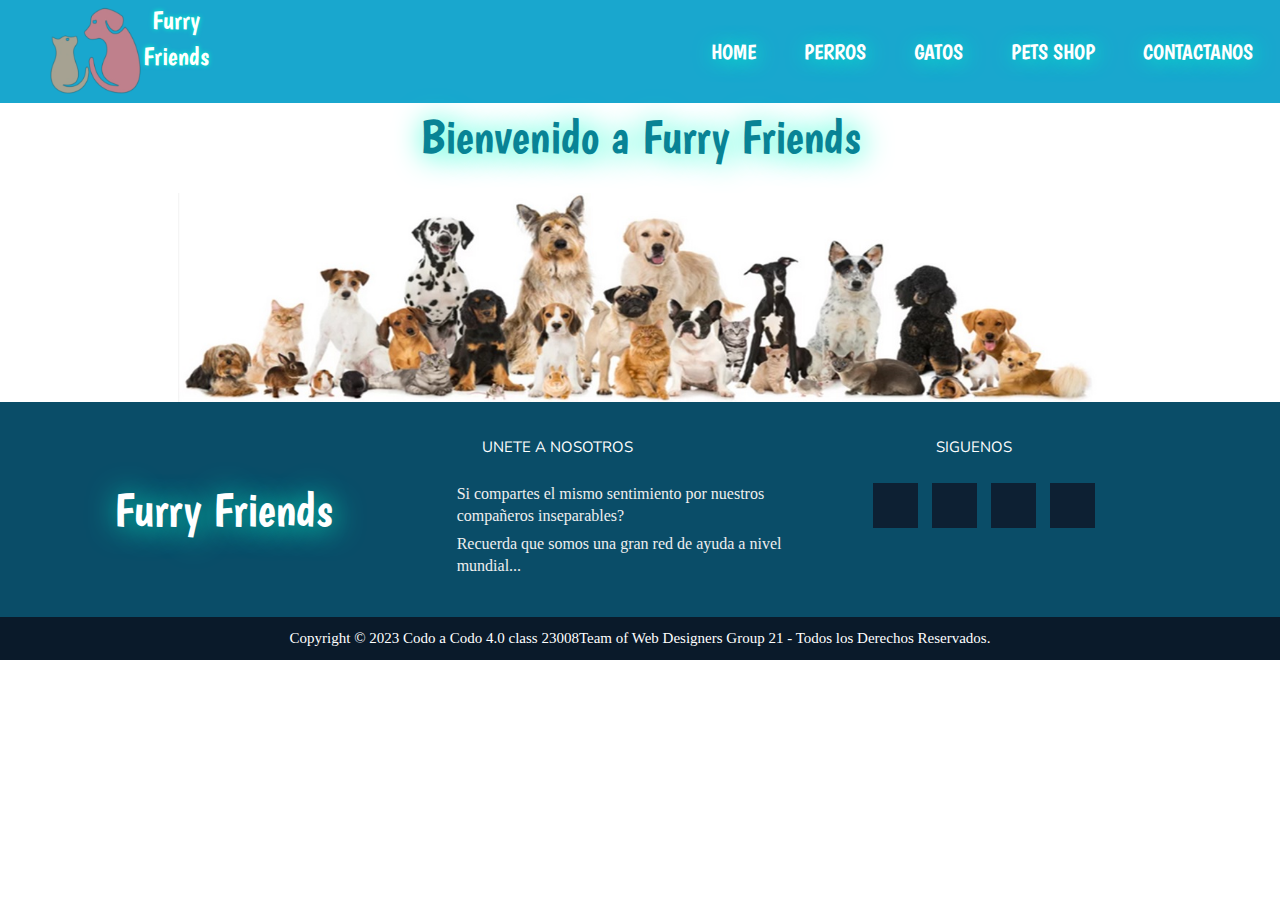
<file: contactos.html>
<!DOCTYPE html>
<html lang="en">

<head>
    <meta charset="UTF-8">
    <meta http-equiv="X-UA-Compatible" content="IE=edge">
    <meta name="viewport" content="width=device-width, initial-scale=1.0">
    <link rel="stylesheet" href="style.css">
    <link rel="stylesheet" href="https://cdnjs.cloudflare.com/ajax/libs/font-awesome/6.4.0/css/all.min.css"
    integrity="sha512-iecdLmaskl7CVkqkXNQ/ZH/XLlvWZOJyj7Yy7tcenmpD1ypASozpmT/E0iPtmFIB46ZmdtAc9eNBvH0H/ZpiBw=="
    crossorigin="anonymous" referrerpolicy="no-referrer" />
    <link rel="icon" href="img/flaicon.ico">
    <title>Contactanos</title>

</head>

<body>

    <header class="header">

        <a href="index.html" class="nav-logo-main">
            <img src="img/logo.png" alt="Mascotas" class="nav-logo-main">
            <h2 class="nombre-empresa">Furry Friends</h2>
        </a>

        <button class="button">
            <svg class="svg" xmlns="http://www.w3.org/2000/svg" x="0px" y="0px" width="30" height="30"
                viewBox="0 0 30 30">
                <path
                    d="M 3 7 A 1.0001 1.0001 0 1 0 3 9 L 27 9 A 1.0001 1.0001 0 1 0 27 7 L 3 7 z M 3 14 A 1.0001 1.0001 0 1 0 3 16 L 27 16 A 1.0001 1.0001 0 1 0 27 14 L 3 14 z M 3 21 A 1.0001 1.0001 0 1 0 3 23 L 27 23 A 1.0001 1.0001 0 1 0 27 21 L 3 21 z">
                </path>
            </svg>
        </button>

        <nav class="nav">
            <ul class="ul">
                <li class="li"><a href="index.html" class="a">Home</a></li>
                <li class="li"><a href="perros.html" class="a">Perros</a></li>
                <li class="li"><a href="gatos.html" class="a">Gatos</a></li>
                <li class="li"><a href="shop.html" class="a">Pets Shop</a></li>
                <li class="li"><a href="contactos.html" class="a">Contactanos</a></li>
            </ul>
        </nav>
    </header>
    <main>
        <h1>Bienvenido a Furry Friends</h1>
        <br>
        <div class="mascotas-2">
            <img src="img/Mascotas2.jpg" class="mascotas-2" alt="tipos de mascotas">
        </div>
    </main>

    <footer class="pie-pagina">
        <div class="grupo-1">
            <div class="box">
                <h1 class="h1">Furry Friends</h1>
            </div>
            <div class="box">
                <h2>UNETE A NOSOTROS</h2>
                <p>Si compartes el mismo sentimiento por nuestros compañeros inseparables?</p>
                <p>Recuerda que somos una gran red de ayuda a nivel mundial...</p>
            </div>
            <div class="box">
                <h2>SIGUENOS</h2>
                <div class="red-social">
                    <a href="#" class="fa-brands fa-facebook"></a>
                    <a href="#" class="fa-brands fa-instagram"></a>
                    <a href="#" class="fa-brands fa-twitter"></a>
                    <a href="#" class="fa-brands fa-youtube"></a>
                </div>
            </div>
        </div>
        <div class="grupo-2">
            <small>Copyright &copy; 2023 <b>Codo a Codo 4.0 class 23008</b>Team of Web Designers Group 21 - Todos los
                Derechos Reservados.</small>
        </div>
    </footer>

    <script src="app.js"></script>
</body>

</html>
</file>
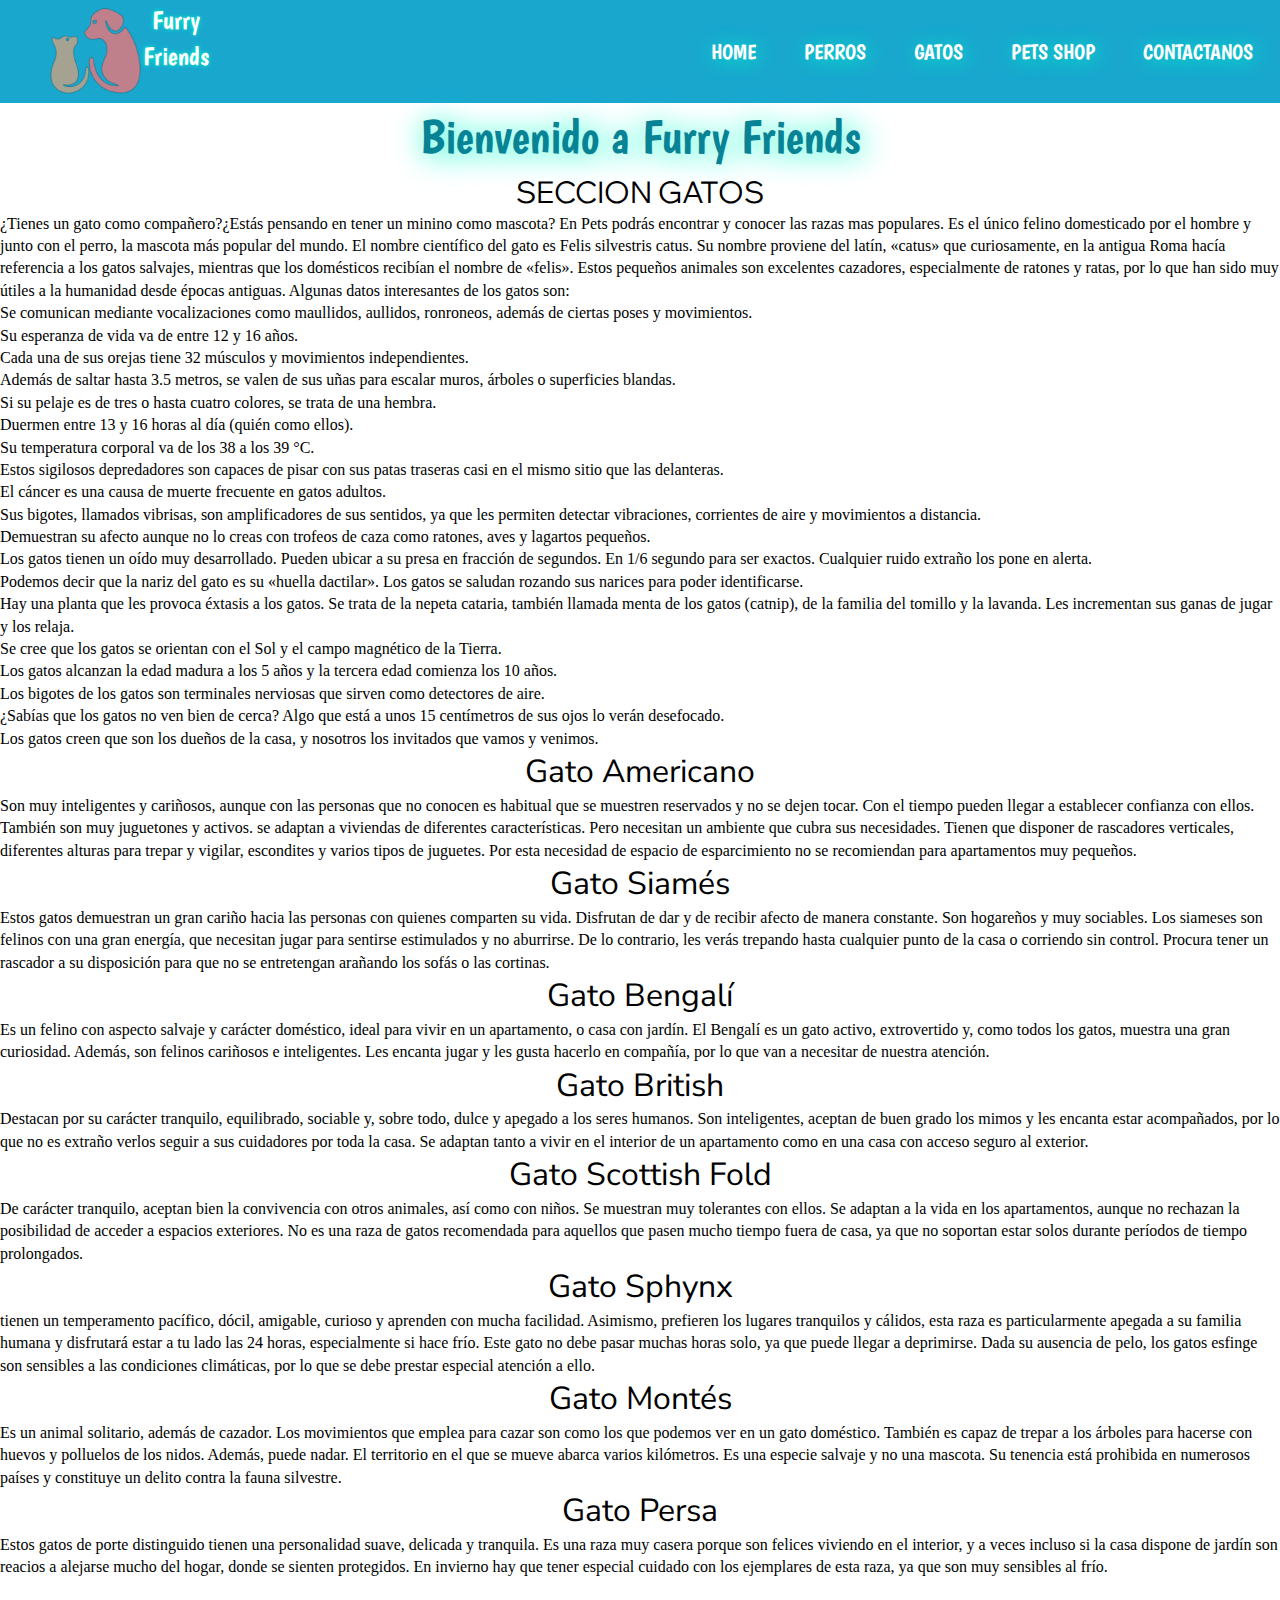
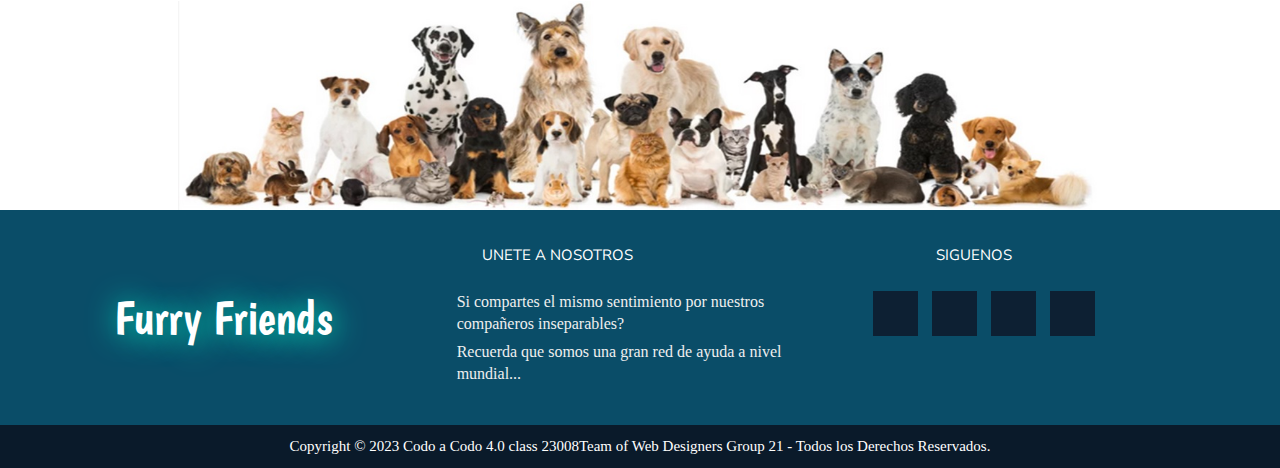
<file: gatos.html>
<!DOCTYPE html>
<html lang="en">

<head>
    <meta charset="UTF-8">
    <meta http-equiv="X-UA-Compatible" content="IE=edge">
    <meta name="viewport" content="width=device-width, initial-scale=1.0">
    <link rel="stylesheet" href="style.css">
    <link rel="stylesheet" href="https://cdnjs.cloudflare.com/ajax/libs/font-awesome/6.4.0/css/all.min.css"
        integrity="sha512-iecdLmaskl7CVkqkXNQ/ZH/XLlvWZOJyj7Yy7tcenmpD1ypASozpmT/E0iPtmFIB46ZmdtAc9eNBvH0H/ZpiBw=="
        crossorigin="anonymous" referrerpolicy="no-referrer" />
    <link rel="icon" href="img/flaicon.ico">
    <title>Razas de Gatos</title>

</head>

<body>

    <header class="header">

        <a href="index.html" class="nav-logo-main">
            <img src="img/logo.png" alt="Mascotas" class="nav-logo-main">
            <h2 class="nombre-empresa">Furry Friends</h2>
        </a>

        <button class="button">
            <svg class="svg" xmlns="http://www.w3.org/2000/svg" x="0px" y="0px" width="30" height="30"
                viewBox="0 0 30 30">
                <path
                    d="M 3 7 A 1.0001 1.0001 0 1 0 3 9 L 27 9 A 1.0001 1.0001 0 1 0 27 7 L 3 7 z M 3 14 A 1.0001 1.0001 0 1 0 3 16 L 27 16 A 1.0001 1.0001 0 1 0 27 14 L 3 14 z M 3 21 A 1.0001 1.0001 0 1 0 3 23 L 27 23 A 1.0001 1.0001 0 1 0 27 21 L 3 21 z">
                </path>
            </svg>
        </button>

        <nav class="nav">
            <ul class="ul">
                <li class="li"><a href="index.html" class="a">Home</a></li>
                <li class="li"><a href="perros.html" class="a">Perros</a></li>
                <li class="li"><a href="gatos.html" class="a">Gatos</a></li>
                <li class="li"><a href="shop.html" class="a">Pets Shop</a></li>
                <li class="li"><a href="contactos.html" class="a">Contactanos</a></li>
            </ul>
        </nav>
    </header>

    <main>
        <h1>Bienvenido a Furry Friends</h1>
        <section class="main">
            <h2 class="p2">SECCION GATOS</h2>

            <article class="pets">
                <P>¿Tienes un gato como compañero?¿Estás pensando en tener un minino como mascota? En Pets podrás
                    encontrar y conocer las razas mas populares. Es el único felino domesticado por el hombre y junto
                    con el perro, la mascota más popular del mundo. El nombre científico del gato es Felis silvestris
                    catus. Su nombre proviene del latín, «catus» que curiosamente, en la antigua Roma hacía referencia a
                    los gatos salvajes, mientras que los domésticos recibían el nombre de «felis». Estos pequeños
                    animales son excelentes cazadores, especialmente de ratones y ratas, por lo que han sido muy útiles
                    a la humanidad desde épocas antiguas. Algunas datos interesantes de los gatos son:</P>
                <ul class="lista-dato">
                    <li class="dato">Se comunican mediante vocalizaciones como maullidos, aullidos, ronroneos, además de
                        ciertas poses y movimientos.</li>
                    <li class="dato">Su esperanza de vida va de entre 12 y 16 años.</li>
                    <li class="dato">Cada una de sus orejas tiene 32 músculos y movimientos independientes.</li>
                    <li class="dato">Además de saltar hasta 3.5 metros, se valen de sus uñas para escalar muros, árboles
                        o superficies blandas.</li>
                    <li class="dato">Si su pelaje es de tres o hasta cuatro colores, se trata de una hembra.</li>
                    <li class="dato">Duermen entre 13 y 16 horas al día (quién como ellos).</li>
                    <li class="dato">Su temperatura corporal va de los 38 a los 39 °C.</li>
                    <li class="dato">Estos sigilosos depredadores son capaces de pisar con sus patas traseras casi en el
                        mismo sitio que las delanteras.</li>
                    <li class="dato">El cáncer es una causa de muerte frecuente en gatos adultos.</li>
                    <li class="dato">Sus bigotes, llamados vibrisas, son amplificadores de sus sentidos, ya que les
                        permiten detectar vibraciones, corrientes de aire y movimientos a distancia.</li>
                    <li class="dato">Demuestran su afecto aunque no lo creas con trofeos de caza como ratones, aves y
                        lagartos pequeños.</li>
                    <li class="dato">Los gatos tienen un oído muy desarrollado. Pueden ubicar a su presa en fracción de
                        segundos. En 1/6 segundo para ser exactos. Cualquier ruido extraño los pone en alerta.</li>
                    <li class="dato">Podemos decir que la nariz del gato es su «huella dactilar». Los gatos se saludan
                        rozando sus narices para poder identificarse.</li>
                    <li class="dato">Hay una planta que les provoca éxtasis a los gatos. Se trata de la nepeta cataria,
                        también llamada menta de los gatos (catnip), de la familia del tomillo y la lavanda. Les
                        incrementan sus ganas de jugar y los relaja.</li>
                    <li class="dato">Se cree que los gatos se orientan con el Sol y el campo magnético de la Tierra.
                    </li>
                    <li class="dato">Los gatos alcanzan la edad madura a los 5 años y la tercera edad comienza los 10
                        años.</li>
                    <li class="dato">Los bigotes de los gatos son terminales nerviosas que sirven como detectores de
                        aire.</li>
                    <li class="dato">¿Sabías que los gatos no ven bien de cerca? Algo que está a unos 15 centímetros de
                        sus ojos lo verán desefocado.</li>
                    <li class="dato">Los gatos creen que son los dueños de la casa, y nosotros los invitados que vamos y
                        venimos.</li>
                </ul>

            </article>

            <div class="mascotas">
                <div class="card" style="--i:url(gatos/americano.jfif)">

                    <div class="contenido">

                        <h2>Gato Americano</h2>
                        <p>Son muy inteligentes y cariñosos, aunque con las personas que no
                            conocen es habitual que se muestren reservados y no se dejen tocar. Con el tiempo pueden
                            llegar a establecer confianza con ellos. También son muy juguetones y activos. se adaptan a
                            viviendas de diferentes características. Pero necesitan un ambiente que cubra sus
                            necesidades. Tienen que disponer de rascadores verticales, diferentes alturas para trepar y
                            vigilar, escondites y varios tipos de juguetes. Por esta necesidad de espacio de
                            esparcimiento no se recomiendan para apartamentos muy pequeños.</p>
                    </div>
                </div>
                <div class="card" style="--i:url(gatos/siames.jpg)">

                    <div class="contenido">

                        <h2>Gato Siamés</h2>
                        <p>Estos gatos demuestran un gran cariño hacia las personas con quienes comparten su vida.
                            Disfrutan de dar y de recibir afecto de manera constante. Son hogareños y muy sociables. Los
                            siameses son felinos con una gran energía, que necesitan jugar para sentirse estimulados y
                            no aburrirse. De lo contrario, les verás trepando hasta cualquier punto de la casa o
                            corriendo sin control. Procura tener un rascador a su disposición para que no se entretengan
                            arañando los sofás o las cortinas.</p>
                    </div>
                </div>
                <div class="card" style="--i:url(gatos/bengala.jfif)">
                    <div class="contenido">

                        <h2>Gato Bengalí</h2>
                        <p>Es un felino con aspecto salvaje y carácter doméstico, ideal para vivir en un
                            apartamento, o casa con jardín. El Bengalí es un gato activo, extrovertido y, como todos los
                            gatos, muestra una gran
                            curiosidad. Además, son felinos cariñosos e inteligentes. Les encanta jugar y les gusta
                            hacerlo en compañía, por lo que van a necesitar de nuestra atención.</p>
                    </div>
                </div>
                <div class="card" style="--i:url(gatos/britanico.jpg)">
                    <div class="contenido">

                        <h2>Gato British</h2>
                        <p>Destacan por su carácter tranquilo, equilibrado, sociable y, sobre todo, dulce y apegado a
                            los seres humanos. Son inteligentes, aceptan de buen grado los mimos y les encanta estar
                            acompañados, por lo que no es extraño verlos seguir a sus cuidadores por toda la casa. Se
                            adaptan tanto a vivir en el interior de un apartamento como en una casa con acceso seguro al
                            exterior.</p>
                    </div>
                </div>
                <div class="card" style="--i:url(gatos/escoces.jpg)">
                    <div class="contenido">

                        <h2>Gato Scottish Fold</h2>
                        <p>De carácter tranquilo, aceptan bien la convivencia con otros animales, así como con niños. Se
                            muestran muy tolerantes con ellos. Se adaptan a la vida en los apartamentos, aunque no
                            rechazan la posibilidad de acceder a espacios exteriores. No es una raza de gatos
                            recomendada para aquellos que pasen mucho tiempo fuera de casa, ya que no soportan estar
                            solos durante períodos de tiempo prolongados.</p>
                    </div>
                </div>
                <div class="card" style="--i:url(gatos/esfinge.jfif)">
                    <div class="contenido">

                        <h2>Gato Sphynx</h2>
                        <p>tienen un temperamento pacífico, dócil, amigable, curioso y aprenden con mucha facilidad.
                            Asimismo, prefieren los lugares tranquilos y cálidos, esta raza es particularmente apegada a
                            su familia humana y disfrutará estar a tu lado las 24
                            horas, especialmente si hace frío.
                            Este gato no debe pasar muchas horas solo, ya que puede llegar a deprimirse. Dada su
                            ausencia de pelo, los gatos esfinge son sensibles a las condiciones climáticas, por lo que
                            se debe prestar especial atención a ello.</p>
                    </div>
                </div>
                <div class="card" style="--i:url(gatos/gato-montés.jfif)">
                    <div class="contenido">

                        <h2>Gato Montés</h2>
                        <p>Es un animal solitario, además de cazador. Los movimientos que emplea para
                            cazar son como los que podemos ver en un gato doméstico. También es capaz de trepar a los
                            árboles para hacerse con huevos y polluelos de los nidos. Además, puede nadar. El territorio
                            en el que se mueve abarca varios kilómetros. Es una especie salvaje y no una mascota. Su
                            tenencia está prohibida en numerosos países y constituye un delito contra la fauna
                            silvestre.</p>
                    </div>
                </div>
                <div class="card" style="--i:url(gatos/persa.jpg)">
                    <div class="contenido">

                        <h2>Gato Persa</h2>
                        <p>Estos gatos de porte distinguido tienen una personalidad suave, delicada y tranquila.
                            Es una raza muy casera porque son felices viviendo en el interior, y a veces incluso si la
                            casa dispone de jardín son reacios a alejarse mucho del hogar, donde se sienten protegidos.
                            En invierno hay que tener especial cuidado con los ejemplares de esta raza, ya que son muy
                            sensibles al frío.</p>
                    </div>
                </div>

            </div>
        </section>
        <br>
        <div class="mascotas-2">
            <img src="img/Mascotas2.jpg" class="mascotas-2" alt="tipos de mascotas">
        </div>
    </main>

    <footer class="pie-pagina">
        <div class="grupo-1">
            <div class="box">
                <h1 class="h1">Furry Friends</h1>
            </div>
            <div class="box">
                <h2>UNETE A NOSOTROS</h2>
                <p>Si compartes el mismo sentimiento por nuestros compañeros inseparables?</p>
                <p>Recuerda que somos una gran red de ayuda a nivel mundial...</p>
            </div>
            <div class="box">
                <h2>SIGUENOS</h2>
                <div class="red-social">
                    <a href="#" class="fa-brands fa-facebook"></a>
                    <a href="#" class="fa-brands fa-instagram"></a>
                    <a href="#" class="fa-brands fa-twitter"></a>
                    <a href="#" class="fa-brands fa-youtube"></a>
                </div>
            </div>
        </div>
        <div class="grupo-2">
            <small>Copyright &copy; 2023 <b>Codo a Codo 4.0 class 23008</b>Team of Web Designers Group 21 - Todos los
                Derechos Reservados.</small>
        </div>
    </footer>

    <script src="app.js"></script>
</body>

</html>
</file>
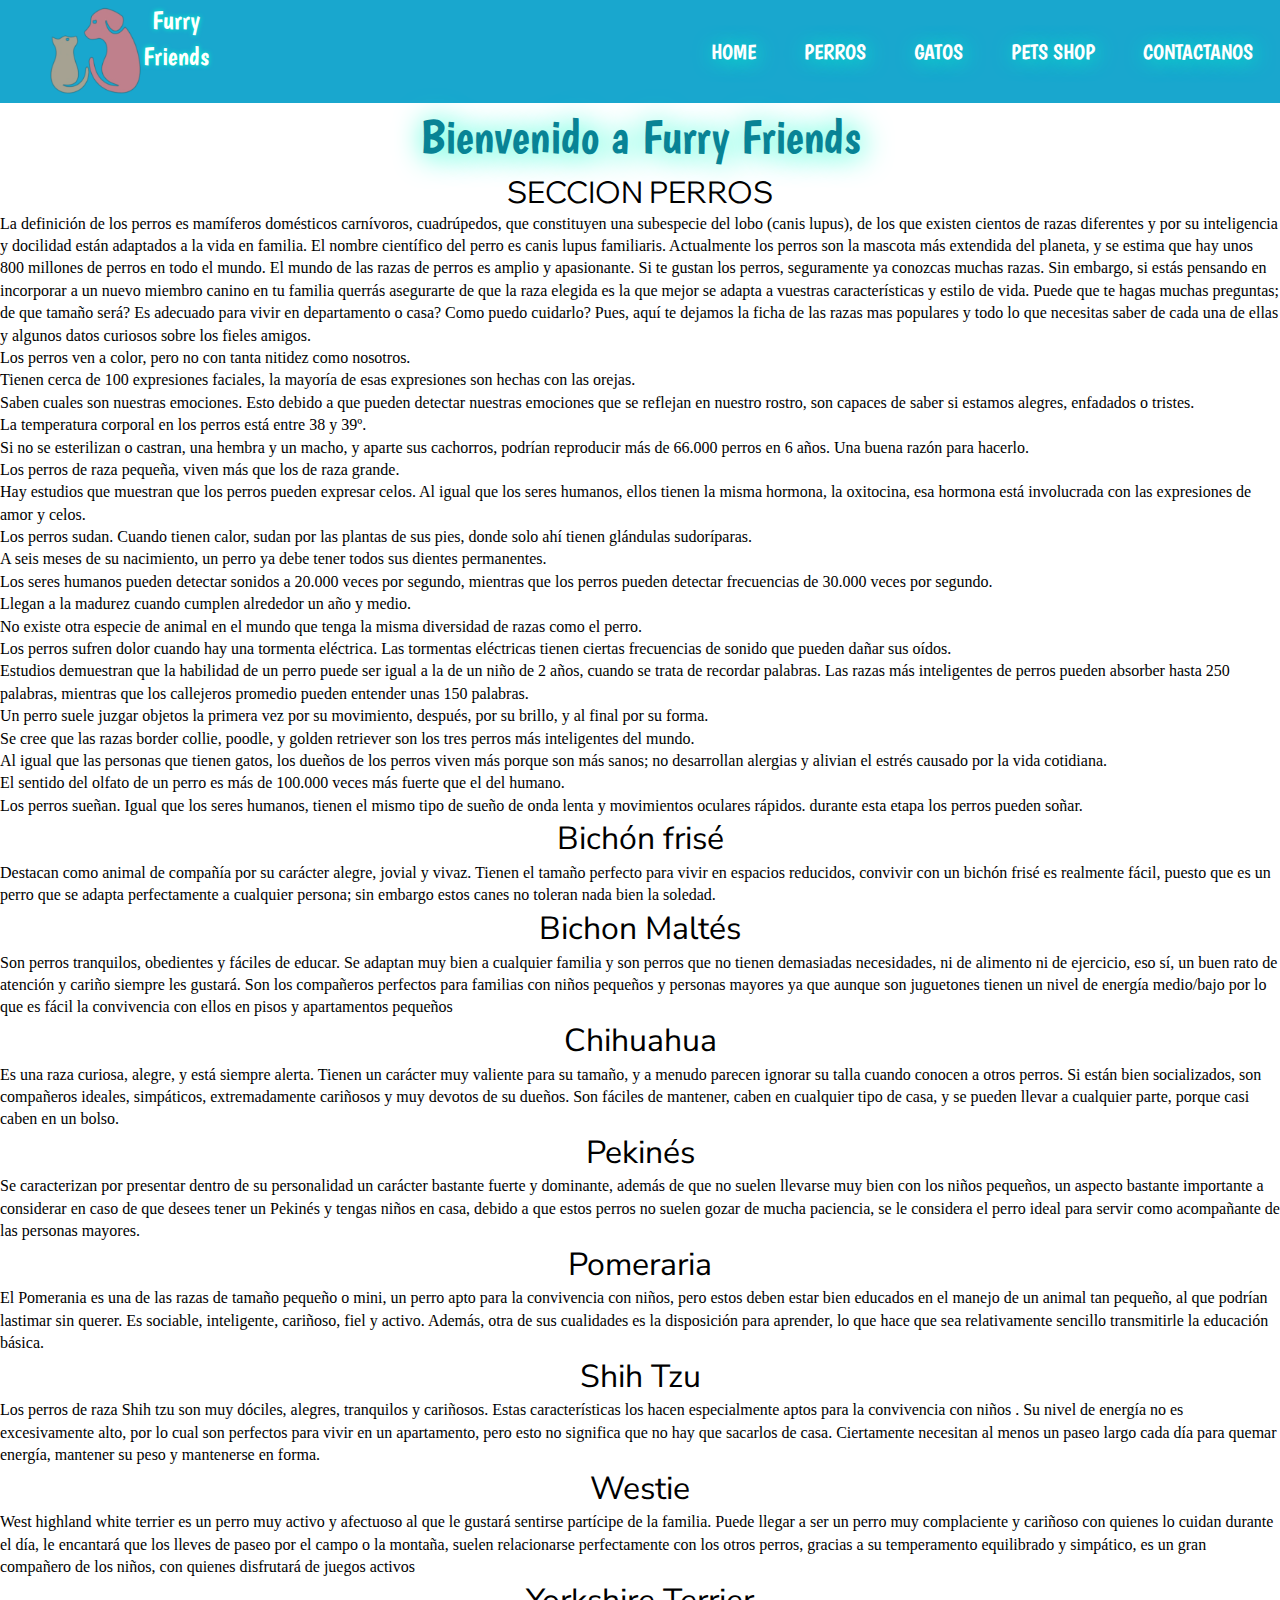
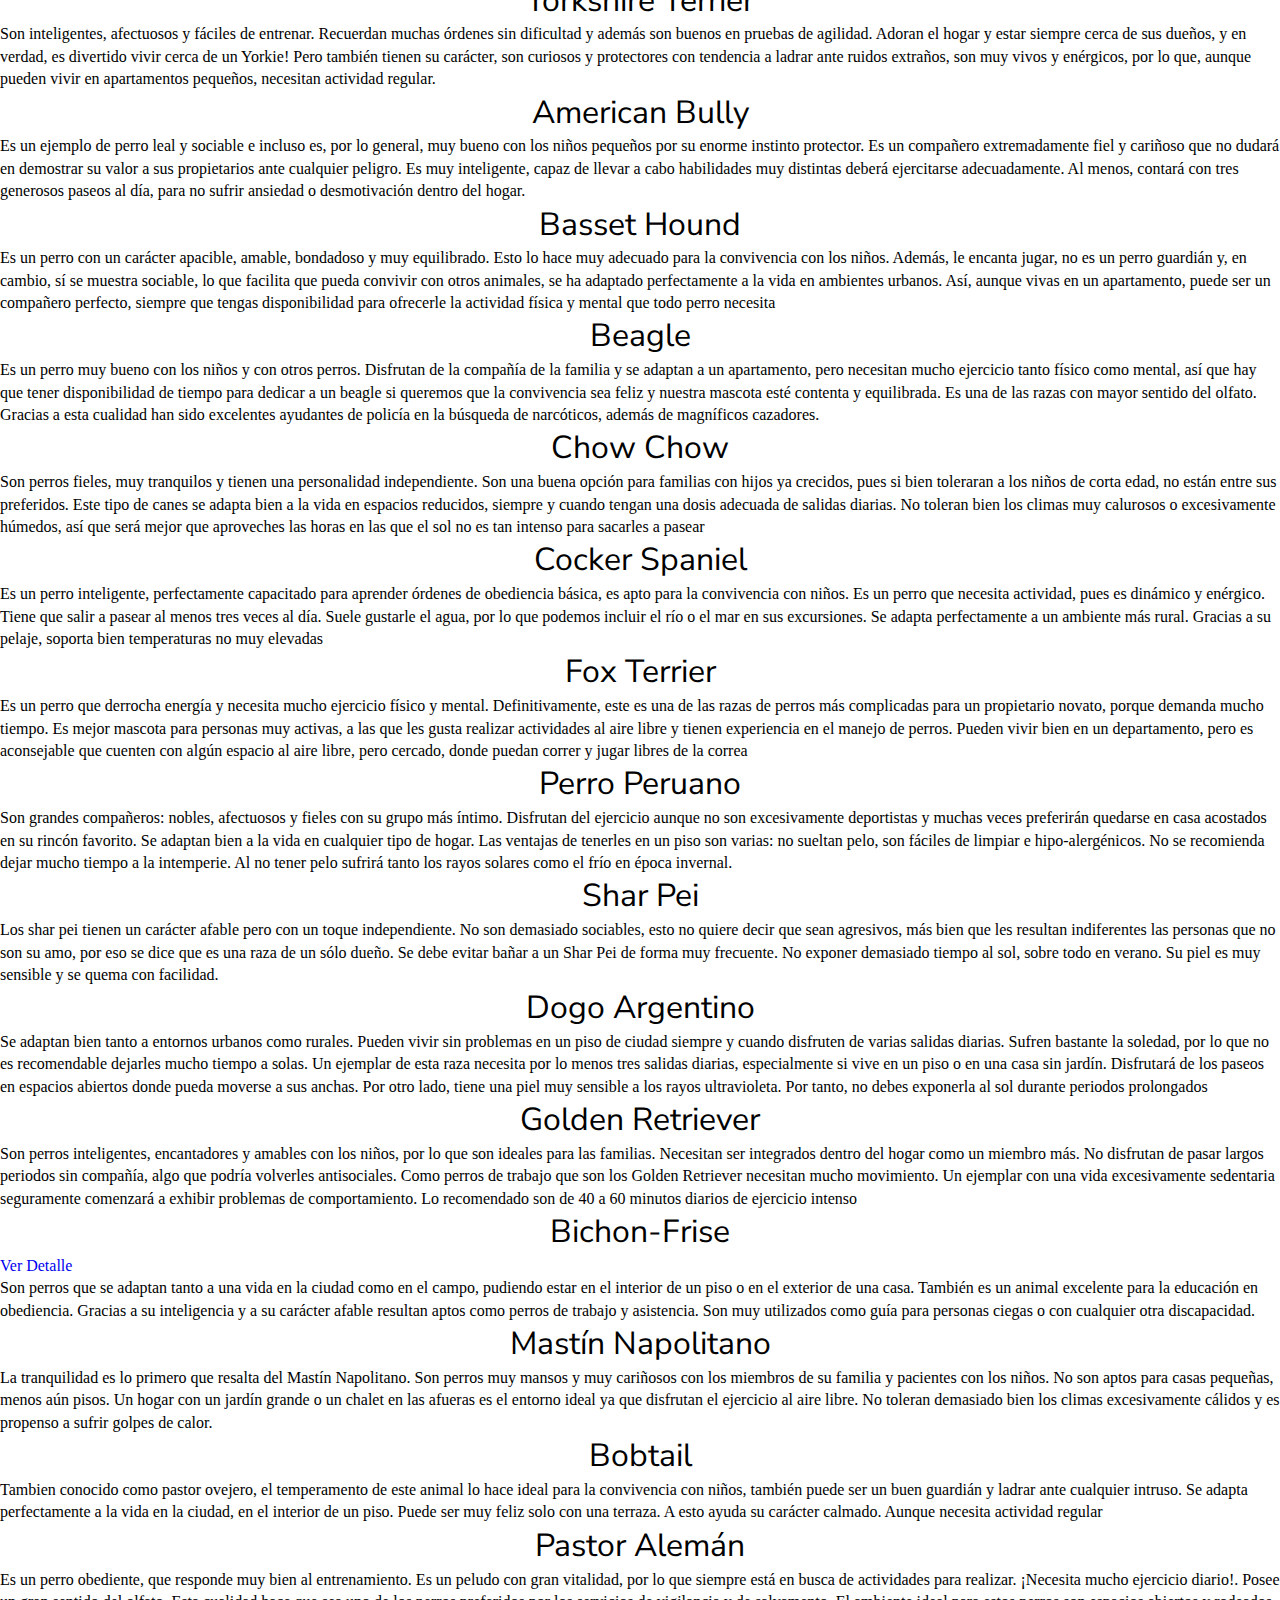
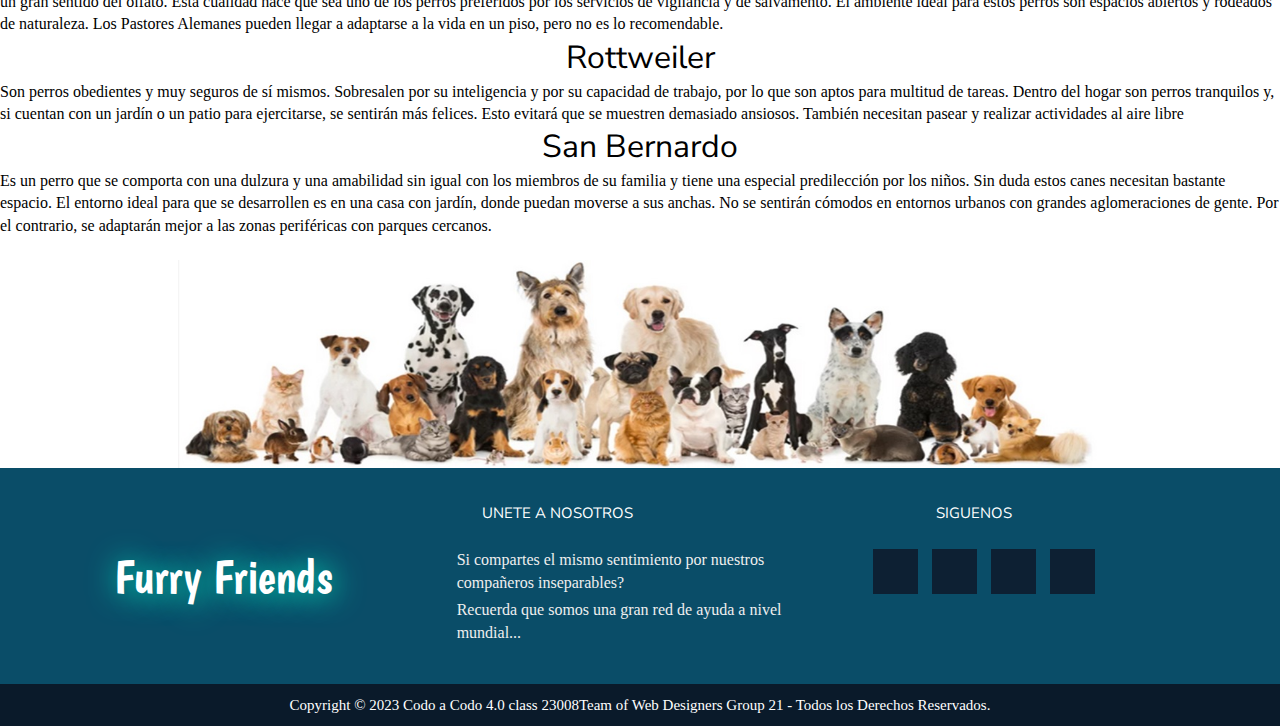
<file: perros.html>
<!DOCTYPE html>
<html lang="en">

<head>
    <meta charset="UTF-8">
    <meta http-equiv="X-UA-Compatible" content="IE=edge">
    <meta name="viewport" content="width=device-width, initial-scale=1.0">
    <link rel="stylesheet" href="style.css">
    <link rel="stylesheet" href="https://cdnjs.cloudflare.com/ajax/libs/font-awesome/6.4.0/css/all.min.css"
        integrity="sha512-iecdLmaskl7CVkqkXNQ/ZH/XLlvWZOJyj7Yy7tcenmpD1ypASozpmT/E0iPtmFIB46ZmdtAc9eNBvH0H/ZpiBw=="
        crossorigin="anonymous" referrerpolicy="no-referrer" />
    <link rel="icon" href="img/flaicon.ico">
    <title>Razas de Perros</title>

</head>

<body>

    <header class="header">

        <a href="index.html" class="nav-logo-main">
            <img src="img/logo.png" alt="Mascotas" class="nav-logo-main">
            <h2 class="nombre-empresa">Furry Friends</h2>
        </a>

        <button class="button">
            <svg class="svg" xmlns="http://www.w3.org/2000/svg" x="0px" y="0px" width="30" height="30"
                viewBox="0 0 30 30">
                <path
                    d="M 3 7 A 1.0001 1.0001 0 1 0 3 9 L 27 9 A 1.0001 1.0001 0 1 0 27 7 L 3 7 z M 3 14 A 1.0001 1.0001 0 1 0 3 16 L 27 16 A 1.0001 1.0001 0 1 0 27 14 L 3 14 z M 3 21 A 1.0001 1.0001 0 1 0 3 23 L 27 23 A 1.0001 1.0001 0 1 0 27 21 L 3 21 z">
                </path>
            </svg>
        </button>

        <nav class="nav">
            <ul class="ul">
                <li class="li"><a href="index.html" class="a">Home</a></li>
                <li class="li"><a href="perros.html" class="a">Perros</a></li>
                <li class="li"><a href="gatos.html" class="a">Gatos</a></li>
                <li class="li"><a href="shop.html" class="a">Pets Shop</a></li>
                <li class="li"><a href="contactos.html" class="a">Contactanos</a></li>
            </ul>
        </nav>
    </header>

    <main>
        <h1>Bienvenido a Furry Friends</h1>

        <section class="main">

            <h2 class="p2">SECCION PERROS</h2>
            <article class="pets">
                <P>La definición de los perros es mamíferos domésticos carnívoros, cuadrúpedos, que constituyen una
                    subespecie del lobo (canis lupus), de los que existen cientos de razas diferentes y por su
                    inteligencia y docilidad están adaptados a la vida en familia. El nombre científico del perro es
                    canis lupus familiaris. Actualmente los perros son la mascota más extendida del planeta, y se estima
                    que hay unos 800 millones de perros en todo el mundo.
                    El mundo de las razas de perros es amplio y apasionante. Si te gustan los perros, seguramente ya
                    conozcas muchas razas. Sin embargo, si estás pensando en incorporar a un nuevo miembro canino en tu
                    familia querrás asegurarte de que la raza elegida es la que mejor se adapta a vuestras
                    características y estilo de vida. Puede que te hagas muchas
                    preguntas; de que tamaño
                    será? Es adecuado para vivir en departamento o casa? Como puedo cuidarlo? Pues,
                    aquí te dejamos la ficha de las razas mas populares y todo lo que necesitas saber de cada una de
                    ellas y algunos datos curiosos sobre los fieles amigos.</P>

                <ul class="lista-dato">
                    <li class="dato">Los perros ven a color, pero no con tanta nitidez como nosotros.</li>
                    <li class="dato">Tienen cerca de 100 expresiones faciales, la mayoría de esas expresiones son hechas
                        con las orejas.</li>
                    <li class="dato">Saben cuales son nuestras emociones. Esto debido a que pueden detectar nuestras
                        emociones que se reflejan en nuestro rostro, son capaces de saber si estamos alegres, enfadados
                        o tristes.</li>
                    <li class="dato">La temperatura corporal en los perros está entre 38 y 39º.</li>
                    <li class="dato">Si no se esterilizan o castran, una hembra y un macho, y aparte sus cachorros,
                        podrían reproducir más de 66.000 perros en 6 años. Una buena razón para hacerlo.</li>
                    <li class="dato">Los perros de raza pequeña, viven más que los de raza grande.</li>
                    <li class="dato">Hay estudios que muestran que los perros pueden expresar celos. Al igual que los
                        seres humanos, ellos tienen la misma hormona, la oxitocina, esa hormona está involucrada con las
                        expresiones de amor y celos.</li>
                    <li class="dato">Los perros sudan. Cuando tienen calor, sudan por las plantas de sus pies, donde
                        solo ahí tienen glándulas sudoríparas.</li>
                    <li class="dato">A seis meses de su nacimiento, un perro ya debe tener todos sus dientes
                        permanentes.</li>
                    <li class="dato">Los seres humanos pueden detectar sonidos a 20.000 veces por segundo, mientras que
                        los perros pueden detectar frecuencias de 30.000 veces por segundo.</li>
                    <li class="dato">Llegan a la madurez cuando cumplen alrededor un año y medio.</li>
                    <li class="dato">No existe otra especie de animal en el mundo que tenga la misma diversidad de razas
                        como el perro.</li>
                    <li class="dato">Los perros sufren dolor cuando hay una tormenta eléctrica. Las tormentas eléctricas
                        tienen ciertas frecuencias de sonido que pueden dañar sus oídos. </li>
                    <li class="dato">Estudios demuestran que la habilidad de un perro puede ser igual a la de un niño de
                        2 años, cuando se trata de recordar palabras. Las razas más inteligentes de perros pueden
                        absorber hasta 250 palabras, mientras que los callejeros promedio pueden entender unas 150
                        palabras.</li>
                    <li class="dato">Un perro suele juzgar objetos la primera vez por su movimiento, después, por su
                        brillo, y al final por su forma.</li>
                    <li class="dato">Se cree que las razas border collie, poodle, y golden retriever son los tres perros
                        más inteligentes del mundo.</li>
                    <li class="dato">Al igual que las personas que tienen gatos, los dueños de los perros viven más
                        porque son más sanos; no desarrollan alergias y alivian el estrés causado por la vida cotidiana.
                    </li>
                    <li class="dato">El sentido del olfato de un perro es más de 100.000 veces más fuerte que el del
                        humano.</li>
                    <li class="dato">Los perros sueñan. Igual que los seres humanos, tienen el mismo tipo de sueño de
                        onda lenta y movimientos oculares rápidos. durante esta etapa los perros pueden soñar.</li>

                </ul>
            </article>

            <div class="mascotas">

                <div class="card" style="--i:url(perros/pequeños/Bichon-Frise.jpg)">
                    <div class="contenido">
                        <h2>Bichón frisé</h2>
                        <p>Destacan como animal de compañía por su carácter alegre, jovial
                            y vivaz. Tienen el tamaño perfecto para vivir en espacios reducidos, convivir con un bichón
                            frisé es realmente fácil, puesto que es un perro que se
                            adapta perfectamente a cualquier persona; sin embargo estos canes no toleran nada bien la
                            soledad.</p>
                    </div>
                </div>

                <div class="card" style="--i:url(perros/pequeños/bichon-maltes.jfif)">
                    <div class="contenido">
                        <h2>Bichon Maltés</h2>
                        <p>Son perros tranquilos, obedientes y fáciles de educar. Se adaptan muy bien a cualquier
                            familia y son perros que no tienen
                            demasiadas necesidades, ni de alimento ni de ejercicio, eso sí, un buen rato de atención y
                            cariño siempre les gustará.
                            Son los compañeros perfectos para familias con niños pequeños y personas mayores ya que
                            aunque son juguetones tienen un nivel de energía medio/bajo por lo que es fácil la
                            convivencia con ellos en pisos y apartamentos pequeños</p>
                    </div>
                </div>
                <div class="card" style="--i:url(perros/pequeños/chihuahua.jfif)">
                    <div class="contenido">
                        <h2>Chihuahua</h2>
                        <p>Es una raza curiosa, alegre, y está
                            siempre alerta. Tienen un carácter muy valiente para su tamaño, y a menudo parecen ignorar
                            su talla cuando conocen a otros perros. Si están bien socializados, son compañeros ideales,
                            simpáticos, extremadamente cariñosos y muy devotos de su dueños.
                            Son fáciles de mantener, caben en cualquier tipo de casa, y se pueden llevar a cualquier
                            parte, porque casi caben en un bolso.</p>
                    </div>
                </div>
                <div class="card" style="--i:url(perros/pequeños/peki.jfif)">
                    <div class="contenido">
                        <h2>Pekinés</h2>
                        <p>Se caracterizan por presentar dentro de su personalidad un carácter bastante fuerte y
                            dominante, además de que no suelen llevarse muy bien con los niños pequeños, un aspecto
                            bastante importante a considerar en caso de que desees tener un Pekinés y tengas niños en
                            casa, debido a que estos perros no suelen gozar de mucha paciencia, se le considera el perro
                            ideal para servir como acompañante de las personas mayores.</p>
                    </div>
                </div>
                <div class="card" style="--i:url(perros/pequeños/pomeraria.jfif)">
                    <div class="contenido">

                        <h2>Pomeraria</h2>
                        <p>El Pomerania es una de las razas de tamaño pequeño o mini, un perro apto para la convivencia
                            con niños, pero estos deben estar bien
                            educados en el manejo de un animal tan pequeño, al que podrían lastimar sin querer. Es
                            sociable, inteligente, cariñoso, fiel y activo. Además, otra de sus cualidades es la
                            disposición para aprender, lo que hace que sea relativamente sencillo transmitirle la
                            educación básica.</p>
                    </div>
                </div>
                <div class="card" style="--i:url(perros/pequeños/st.jpg)">
                    <div class="contenido">

                        <h2>Shih Tzu</h2>
                        <p> Los perros de raza Shih tzu son muy dóciles, alegres, tranquilos y cariñosos. Estas
                            características los hacen especialmente aptos para la convivencia con niños . Su nivel de
                            energía no es excesivamente alto, por lo cual son perfectos para vivir en un apartamento,
                            pero esto no significa que no hay que sacarlos de casa. Ciertamente necesitan al menos un
                            paseo largo cada día para quemar energía, mantener su peso y mantenerse en forma. </p>
                    </div>
                </div>
                <div class="card" style="--i:url(perros/pequeños/westie.jfif)">
                    <div class="contenido">

                        <h2>Westie</h2>
                        <p>West highland white terrier es un perro muy activo y afectuoso al que le gustará sentirse
                            partícipe de la familia. Puede
                            llegar a ser un perro muy complaciente y cariñoso con quienes lo cuidan durante el día,
                            le encantará que los lleves de paseo por el campo
                            o la montaña, suelen relacionarse perfectamente con los otros perros, gracias a su
                            temperamento equilibrado y simpático, es un gran compañero de los niños, con quienes
                            disfrutará de juegos
                            activos</p>
                    </div>
                </div>
                <div class="card" style="--i:url(perros/pequeños/yt.jfif)">
                    <div class="contenido">
                        <h2>Yorkshire Terrier</h2>
                        <p>Son inteligentes, afectuosos y fáciles de entrenar. Recuerdan muchas órdenes sin dificultad y
                            además son buenos en pruebas de agilidad. Adoran el hogar y estar siempre cerca de sus
                            dueños, y en verdad, es divertido vivir cerca de un Yorkie! Pero también tienen su carácter,
                            son curiosos y protectores con tendencia a ladrar ante ruidos extraños, son muy vivos y
                            enérgicos, por lo que, aunque pueden
                            vivir en apartamentos pequeños, necesitan actividad regular.</p>
                    </div>
                </div>

                <div class="card" style="--i:url(perros/medianos/american.jpg)">
                    <div class="contenido">

                        <h2>American Bully</h2>
                        <p>Es un ejemplo de perro leal y sociable e incluso es, por lo general, muy bueno con los niños
                            pequeños por su enorme instinto protector. Es un compañero extremadamente fiel y cariñoso
                            que no dudará en demostrar su valor a sus propietarios ante cualquier peligro. Es muy
                            inteligente, capaz de llevar a cabo
                            habilidades muy distintas deberá ejercitarse adecuadamente. Al menos, contará con tres
                            generosos paseos al día, para no sufrir ansiedad o desmotivación dentro del hogar.</p>
                    </div>
                </div>
                <div class="card" style="--i:url(perros/medianos/basset.jpg)">
                    <div class="contenido">

                        <h2>Basset Hound</h2>
                        <p>Es un perro con un carácter apacible, amable, bondadoso y muy equilibrado.
                            Esto lo hace muy adecuado para la convivencia con los niños. Además, le encanta jugar, no es
                            un perro guardián y, en cambio, sí se muestra sociable, lo que facilita que pueda convivir
                            con otros animales, se ha adaptado perfectamente a la vida en ambientes urbanos. Así, aunque
                            vivas en un apartamento, puede ser un compañero perfecto, siempre que tengas disponibilidad
                            para ofrecerle la actividad física y mental que todo perro necesita</p>
                    </div>
                </div>
                <div class="card" style="--i:url(perros/medianos/beagle.jfif)">
                    <div class="contenido">

                        <h2>Beagle</h2>
                        <p>Es un perro muy bueno con los niños y con otros perros. Disfrutan de la compañía de
                            la familia y se adaptan a un apartamento, pero necesitan mucho ejercicio tanto físico como
                            mental, así que hay que tener
                            disponibilidad de tiempo para dedicar a un beagle si queremos que la convivencia sea feliz y
                            nuestra mascota esté contenta y equilibrada. Es una de las razas con mayor sentido del
                            olfato. Gracias a esta cualidad han sido excelentes ayudantes de policía en la búsqueda de
                            narcóticos, además de magníficos cazadores.</p>
                    </div>
                </div>
                <div class="card" style="--i:url(perros/medianos/chow.jfif)">
                    <div class="contenido">

                        <h2>Chow Chow</h2>
                        <p>Son perros fieles, muy tranquilos y tienen una personalidad independiente. Son una
                            buena opción para familias con hijos ya crecidos, pues si bien toleraran a los niños de
                            corta edad, no están entre sus preferidos. Este tipo de canes se adapta bien a la vida en
                            espacios reducidos, siempre y cuando tengan una dosis adecuada de salidas diarias. No
                            toleran bien los climas muy calurosos o excesivamente húmedos, así que será mejor que
                            aproveches las horas en las que el sol no es tan intenso para sacarles a pasear</p>
                    </div>
                </div>
                <div class="card" style="--i:url(perros/medianos/coker.jfif)">
                    <div class="contenido">

                        <h2>Cocker Spaniel</h2>
                        <p>Es un perro inteligente, perfectamente capacitado para aprender órdenes de obediencia básica,
                            es apto para la convivencia con niños. Es un perro que necesita actividad, pues es
                            dinámico y enérgico. Tiene que salir a pasear al menos tres veces al día. Suele gustarle el
                            agua, por lo que podemos incluir el río o el mar en sus excursiones. Se adapta perfectamente
                            a un ambiente más rural. Gracias a su pelaje, soporta bien temperaturas no muy elevadas</p>
                    </div>
                </div>
                <div class="card" style="--i:url(perros/medianos/fox-terrier.jfif)">
                    <div class="contenido">

                        <h2>Fox Terrier</h2>
                        <p>Es un perro que derrocha energía y necesita mucho ejercicio físico y mental. Definitivamente,
                            este es una de las razas de perros más complicadas para un propietario novato, porque
                            demanda mucho tiempo. Es mejor mascota para personas muy activas, a las que les gusta
                            realizar actividades al aire libre y tienen experiencia en el manejo de perros. Pueden vivir
                            bien en un departamento, pero es aconsejable que cuenten con algún espacio al aire libre,
                            pero cercado, donde puedan correr y jugar libres de la correa</p>
                    </div>
                </div>
                <div class="card" style="--i:url(perros/medianos/peruano.jpg)">
                    <div class="contenido">

                        <h2>Perro Peruano</h2>
                        <p>Son grandes compañeros: nobles, afectuosos y fieles con su grupo más
                            íntimo. Disfrutan del ejercicio aunque no son excesivamente deportistas y muchas veces
                            preferirán quedarse en casa acostados en su rincón favorito. Se adaptan bien a la vida en
                            cualquier tipo de hogar. Las ventajas de tenerles en un piso son varias: no sueltan pelo,
                            son fáciles de limpiar e hipo-alergénicos. No se recomienda dejar mucho
                            tiempo a la intemperie. Al no tener pelo sufrirá tanto los rayos solares como
                            el frío en época invernal.</p>
                    </div>
                </div>
                <div class="card" style="--i:url(perros/medianos/shar-pie.jpg)">
                    <div class="contenido">

                        <h2>Shar Pei</h2>
                        <p>Los shar pei tienen un carácter afable pero con un toque independiente. No son demasiado
                            sociables, esto no quiere decir que sean agresivos, más bien que les resultan indiferentes
                            las personas que no son su amo, por eso se dice que es una raza de un sólo dueño. Se debe
                            evitar bañar a un Shar Pei de forma muy frecuente. No exponer demasiado tiempo al sol,
                            sobre todo en verano. Su piel es muy sensible y se quema con facilidad.</p>
                    </div>
                </div>

                <div class="card" style="--i:url(perros/grandes/dogo.jfif)">
                    <div class="contenido">

                        <h2>Dogo Argentino</h2>
                        <p>Se adaptan bien tanto a entornos urbanos como rurales. Pueden vivir sin
                            problemas en un piso de ciudad siempre y cuando disfruten de varias salidas diarias. Sufren
                            bastante la soledad, por lo que no es recomendable dejarles mucho tiempo a solas. Un
                            ejemplar de esta raza necesita por lo menos tres salidas diarias, especialmente si vive
                            en un piso o en una casa sin jardín. Disfrutará de los paseos en espacios abiertos donde
                            pueda moverse a sus anchas. Por otro lado, tiene una piel muy sensible a los rayos
                            ultravioleta. Por tanto, no debes exponerla al sol durante periodos prolongados</p>
                    </div>
                </div>
                <div class="card" style="--i:url(perros/grandes/golden.jfif)">
                    <div class="contenido">

                        <h2>Golden Retriever</h2>
                        <p>Son perros inteligentes, encantadores y amables con los niños, por lo que
                            son ideales para las familias. Necesitan ser integrados dentro del hogar como un miembro
                            más. No disfrutan de pasar largos periodos sin compañía, algo que podría volverles
                            antisociales. Como perros de trabajo que son los Golden Retriever necesitan mucho
                            movimiento. Un ejemplar con una vida excesivamente sedentaria seguramente comenzará a
                            exhibir problemas de comportamiento. Lo recomendado son de 40 a 60 minutos diarios de
                            ejercicio intenso</p>
                    </div>
                </div>
                <div class="card" style="--i:url(perros/grandes/labrador.jfif)">
                    <div class="contenido">

                        <h2>Bichon-Frise</h2>
                        <a href="#">Ver Detalle</a>
                        <p>Son perros que se adaptan tanto a una vida en la ciudad como en el campo, pudiendo estar en
                            el interior de un piso o en el exterior de una casa. También es un animal excelente para la
                            educación en obediencia. Gracias a su inteligencia y a su carácter afable resultan aptos
                            como perros de trabajo y asistencia. Son muy utilizados como guía para personas ciegas o con
                            cualquier otra discapacidad.</p>
                    </div>
                </div>

                <div class="card" style="--i:url(perros/grandes/mastin.jpeg)">
                    <div class="contenido">

                        <h2>Mastín Napolitano</h2>
                        <p>La tranquilidad es lo primero que resalta del Mastín Napolitano. Son perros muy mansos y muy
                            cariñosos con los miembros de su familia y pacientes con los niños. No son aptos para casas
                            pequeñas,
                            menos aún pisos. Un hogar con un jardín grande o un chalet en las afueras es el entorno
                            ideal ya que disfrutan el ejercicio al aire libre. No toleran demasiado bien los climas
                            excesivamente cálidos y es propenso a sufrir
                            golpes de calor.</p>
                    </div>
                </div>
                <div class="card" style="--i:url(perros/grandes/ovejero.jpg)">
                    <div class="contenido">

                        <h2>Bobtail</h2>
                        <p>Tambien conocido como pastor ovejero, el temperamento de este animal lo hace ideal para la
                            convivencia con niños, también puede ser
                            un buen guardián y ladrar ante cualquier intruso. Se adapta perfectamente a la vida en la
                            ciudad, en el interior de un piso. Puede ser muy feliz solo con una terraza. A esto ayuda su
                            carácter calmado. Aunque necesita actividad regular</p>
                    </div>
                </div>
                <div class="card" style="--i:url(perros/grandes/pastor.jpg)">
                    <div class="contenido">

                        <h2>Pastor Alemán</h2>
                        <p>Es un perro obediente, que responde muy bien al entrenamiento.
                            Es un peludo con gran vitalidad, por lo que siempre está en busca de actividades para
                            realizar. ¡Necesita mucho ejercicio diario!. Posee un gran sentido del olfato. Esta cualidad
                            hace que sea uno de los perros preferidos por los servicios de vigilancia y de salvamento.
                            El ambiente ideal para estos perros son espacios abiertos y rodeados de naturaleza. Los
                            Pastores Alemanes pueden llegar a adaptarse a la vida en un piso, pero no es lo
                            recomendable.</p>
                    </div>
                </div>
                <div class="card" style="--i:url(perros/grandes/rott.jfif)">
                    <div class="contenido">

                        <h2>Rottweiler</h2>
                        <p>Son perros obedientes y muy seguros de sí mismos. Sobresalen
                            por su inteligencia y por su capacidad de trabajo, por lo que son aptos para multitud de
                            tareas. Dentro del hogar son perros tranquilos y, si cuentan con un jardín o un patio para
                            ejercitarse, se sentirán más felices. Esto evitará que se muestren demasiado ansiosos.
                            También necesitan pasear y realizar actividades al aire libre</p>
                    </div>
                </div>
                <div class="card" style="--i:url(perros/grandes/san-bernardo.jpg)">
                    <div class="contenido">

                        <h2>San Bernardo</h2>
                        <p>Es un perro que se comporta con una dulzura y una amabilidad sin igual con los miembros de su
                            familia y tiene una especial predilección por los niños. Sin duda estos canes necesitan
                            bastante espacio. El entorno ideal para que se desarrollen es en una casa con jardín, donde
                            puedan moverse a sus anchas. No se sentirán cómodos en entornos urbanos con grandes
                            aglomeraciones de gente. Por el contrario, se adaptarán mejor a las zonas periféricas con
                            parques cercanos.</p>
                    </div>
                </div>
            </div>
        </section>
        <br>
        <div class="mascotas-2">
            <img src="img/Mascotas2.jpg" class="mascotas-2" alt="tipos de mascotas">
        </div>
    </main>

    <footer class="pie-pagina">
        <div class="grupo-1">
            <div class="box">
                <h1 class="h1">Furry Friends</h1>
            </div>
            <div class="box">
                <h2>UNETE A NOSOTROS</h2>
                <p>Si compartes el mismo sentimiento por nuestros compañeros inseparables?</p>
                <p>Recuerda que somos una gran red de ayuda a nivel mundial...</p>
            </div>
            <div class="box">
                <h2>SIGUENOS</h2>
                <div class="red-social">
                    <a href="#" class="fa-brands fa-facebook"></a>
                    <a href="#" class="fa-brands fa-instagram"></a>
                    <a href="#" class="fa-brands fa-twitter"></a>
                    <a href="#" class="fa-brands fa-youtube"></a>
                </div>
            </div>
        </div>
        <div class="grupo-2">
            <small>Copyright &copy; 2023 <b>Codo a Codo 4.0 class 23008</b>Team of Web Designers Group 21 - Todos los
                Derechos Reservados.</small>
        </div>
    </footer>

    <script src="app.js"></script>
</body>

</html>
</file>
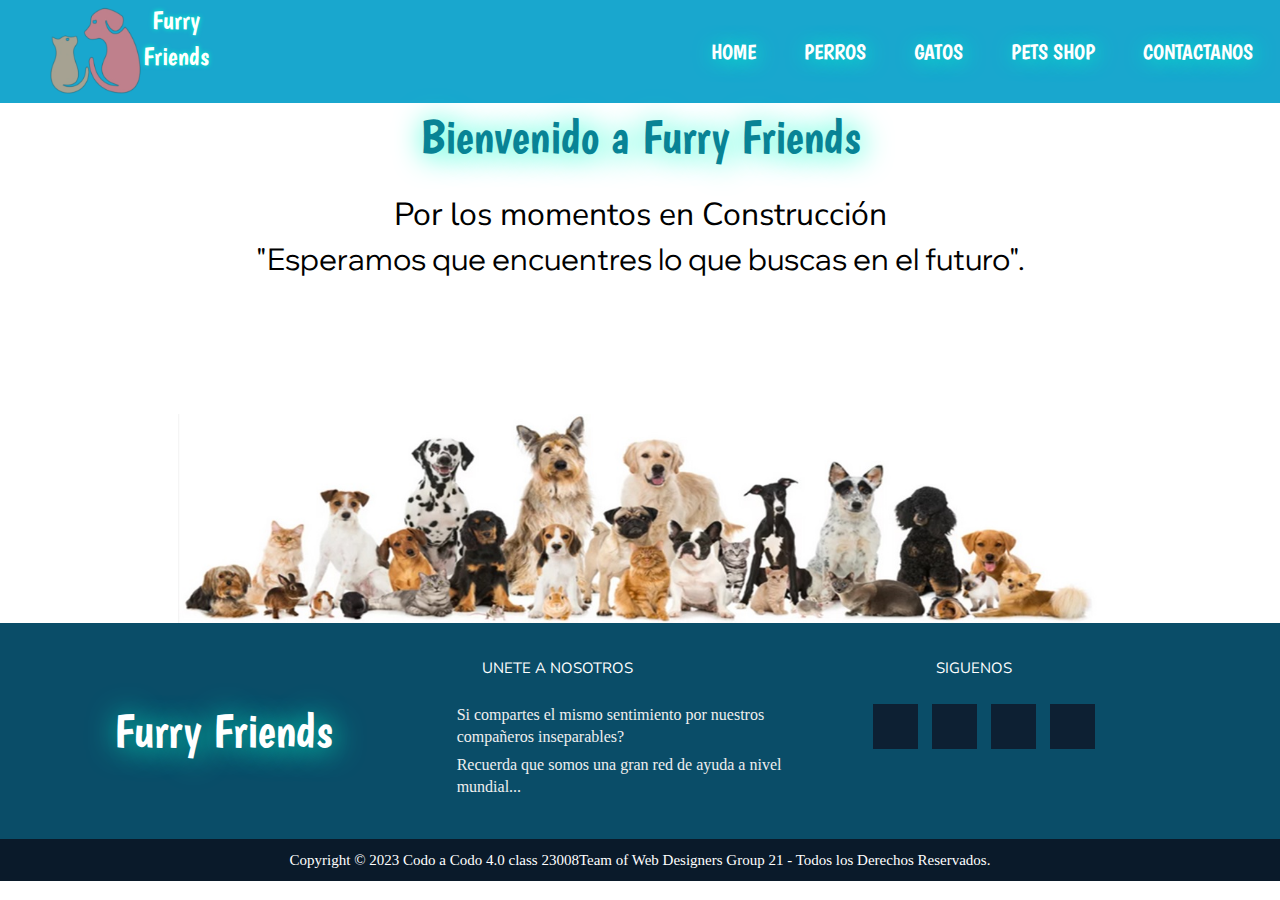
<file: shop.html>
<!DOCTYPE html>
<html lang="en">

<head>
    <meta charset="UTF-8">
    <meta http-equiv="X-UA-Compatible" content="IE=edge">
    <meta name="viewport" content="width=device-width, initial-scale=1.0">
    <link rel="stylesheet" href="style.css">
    <link rel="stylesheet" href="https://cdnjs.cloudflare.com/ajax/libs/font-awesome/6.4.0/css/all.min.css"
    integrity="sha512-iecdLmaskl7CVkqkXNQ/ZH/XLlvWZOJyj7Yy7tcenmpD1ypASozpmT/E0iPtmFIB46ZmdtAc9eNBvH0H/ZpiBw=="
    crossorigin="anonymous" referrerpolicy="no-referrer" />
    <link rel="icon" href="img/flaicon.ico">
    <title>Pets Shop</title>

</head>

<body>

    <header class="header">

        <a href="index.html" class="nav-logo-main">
            <img src="img/logo.png" alt="Mascotas" class="nav-logo-main">
            <h2 class="nombre-empresa">Furry Friends</h2>
        </a>

        <button class="button">
            <svg class="svg" xmlns="http://www.w3.org/2000/svg" x="0px" y="0px" width="30" height="30"
                viewBox="0 0 30 30">
                <path
                    d="M 3 7 A 1.0001 1.0001 0 1 0 3 9 L 27 9 A 1.0001 1.0001 0 1 0 27 7 L 3 7 z M 3 14 A 1.0001 1.0001 0 1 0 3 16 L 27 16 A 1.0001 1.0001 0 1 0 27 14 L 3 14 z M 3 21 A 1.0001 1.0001 0 1 0 3 23 L 27 23 A 1.0001 1.0001 0 1 0 27 21 L 3 21 z">
                </path>
            </svg>
        </button>

        <nav class="nav">
            <ul class="ul">
                <li class="li"><a href="index.html" class="a">Home</a></li>
                <li class="li"><a href="perros.html" class="a">Perros</a></li>
                <li class="li"><a href="gatos.html" class="a">Gatos</a></li>
                <li class="li"><a href="shop.html" class="a">Pets Shop</a></li>
                <li class="li"><a href="contactos.html" class="a">Contactanos</a></li>
            </ul>
        </nav>
    </header>
    <main>
        <h1>Bienvenido a Furry Friends</h1>
        <br>
          <h2>Por los momentos en Construcción</h2>
          <p class="p2">"Esperamos que encuentres lo que buscas en el futuro".</p>
          <br><br><br><br><br>
        </article>
        <br>
        <div class="mascotas-2">
            <img src="img/Mascotas2.jpg" class="mascotas-2" alt="tipos de mascotas">
        </div>
    </main>

    <footer class="pie-pagina">
        <div class="grupo-1">
            <div class="box">
                <h1 class="h1">Furry Friends</h1>
            </div>
            <div class="box">
                <h2>UNETE A NOSOTROS</h2>
                <p>Si compartes el mismo sentimiento por nuestros compañeros inseparables?</p>
                <p>Recuerda que somos una gran red de ayuda a nivel mundial...</p>
            </div>
            <div class="box">
                <h2>SIGUENOS</h2>
                <div class="red-social">
                    <a href="#" class="fa-brands fa-facebook"></a>
                    <a href="#" class="fa-brands fa-instagram"></a>
                    <a href="#" class="fa-brands fa-twitter"></a>
                    <a href="#" class="fa-brands fa-youtube"></a>
                </div>
            </div>
        </div>
        <div class="grupo-2">
            <small>Copyright &copy; 2023 <b>Codo a Codo 4.0 class 23008</b>Team of Web Designers Group 21 - Todos los
                Derechos Reservados.</small>
        </div>
    </footer>

    <script src="app.js"></script>
</body>

</html>
</file>
<file: style.css>
@import url('https://fonts.googleapis.com/css2?family=Boogaloo&family=Nunito+Sans:opsz,wght@6..12,400;6..12,700&family=Wix+Madefor+Display:wght@400;500&display=swap');

/* Reset CSS - Reseteamos los margin y paddings de todas las etiquetas desactivando los estilos de los Navegadores */
*{
margin: 0;
padding: 0;
border: 0;
box-sizing: border-box;
vertical-align: baseline;
}

img , picture , video , iframe , figure {
    max-width: 100%; /* Se evita el desbordamiento que las imagenes y videos sean más grande que la etiqueta contenedora*/
    width: 100%; /* Para adecuar las imagenes más pequeñas, siempre se va adactar a la etiqueta contenedora*/
    display: block; /*Resolvemos el problema de espacio de las imagenes*/
    object-fit: cover;
    object-position: center center;
}

/* Se resetean los enlaces para funcionar como cajas */
a {
    display: block; 
}

/* excepto los que se encuentran en párrafos */
p a  {
    display: inline; 
}


/* Quita los puntos de los <li> */
li  {
    list-style-type: none; 
}


/* Configuración de anclas suaves */
html {
    scroll-behavior: none; 
}

/* Se nivelan las tipografías y colocación de formularios */
h1 , h2 , h3 , h4 , h5 , h6 , p , span , a , strong , blockquote , i , b , u , em {
    font-size: 1em; /* Para que se adacte a la etiqueta de body*/
    font-weight: inherit;
    font-style: inherit;
    text-decoration: none;
    color: none;
} 


blockquote::before, blockquote::after, q:before, q:after {
    content: '' ;
    content: none;
}

::selection {
    background-color: var(--clor-primario);
    color: var(--color-secundario);
}

/* Se desactivan los estilos por defectos de las principales etiquitas de texto*/
form , input , textarea , select , button , label {
    font-family: inherit;
    font-size: inherit;
    hyphens: auto;
    background-color: transparent; /* Se ponen todos los botones transparentes*/
    display: block;
    color: inherit;
    appearance: none; /*Opcional*/
}

/* Reseteo de tablas */
table , tr , td {
    border-collapse: collapse;
    border-spacing: 0;
}

/* Evitamos problemas con los SVG */
svg {
    width: 100%;
    display: block;
    fill: currentColor;
}

/*Configuaración la tipografia para toda la web*/
body {
    min-height: 100vh;
    font-size: 100%;
    font-family: var(--tipo-principal);
    color: var(--color-primario);
    background-color: var(--color-secundario);
    line-height: 1.4;
}

/* Reset CSS - Reseteamos los margin y paddings de todas las etiquetas desactivando los estilos de los Navegadores */

/*Codigo*/

.header {
    width: 100%; 
    background-color: #19A7CE;
    padding: .2em;


    display: flex;
    flex-flow: row wrap;
    justify-content: space-between;
    align-items: center;

}

/*Logo de la website*/
.header .nav-logo-main {
    width: 100px;
    display: flex;
    margin-left: 20px;
}


/* .header .a {
    text-decoration: none;
} */

/* menú hamburguesa*/
.header .button {
    /* background-color: chartreuse; */
    display: none;
    color: aliceblue;
}
/* Ajuste del tamaño del menú homburguesa*/
.header .svg {
    width: 2.4em;
    height: 2.4em;
}

/* .header .nav {
    background-color: #146C94;
    
} */

.header .ul {
    display: flex;
    flex-flow: row nowrap;
    justify-content: flex-end;
    align-items: center;
    margin-left: auto;
}


.header .li {
    margin: 30px 1.5em;
}


h1{
    font-family: 'Boogaloo', cursive;
    font-size: 3rem;
    text-align: center;
    color: #088395;
    text-shadow: 2px 2px 30px #00FFCA; /* *Sirve para el bifuminado de la letra */
}

.nombre-empresa{
    font-family: 'Boogaloo', cursive;
    font-size: 1.6rem;
    color: #fff;
    text-shadow: 0px 0px 5px #00FFCA; /* Sirve para el bifuminado de la letra */
}

h2{
    font-family: 'Nunito Sans', sans-serif;
    font-size: 2rem;
    text-align: center;
}

.p1{
    font-family: 'Nunito Sans', sans-serif;
    /* font-family: 'Wix Madefor Display', sans-serif; */
    font-size: 20px;
    text-align: justify;
    width: 80%; /* *El texto se mantiene a un 80% de la página*/
    margin-left: auto;
    margin-right: auto;
}

.p1::first-letter {
    color: rgb(189, 90, 90);
    font-size: xx-large;
}

.p2{
    /* font-family: 'Nunito Sans', sans-serif; */
    font-family: 'Wix Madefor Display', sans-serif;
    font-size: 30px;
    text-align: center;
}

.p3{
    font-family: 'Nunito Sans', sans-serif;
    /* font-family: 'Wix Madefor Display', sans-serif; */
    font-size: 20px;
    text-align: justify;
    width: 80%; /* *El texto se mantiene a un 80% de la página*/
    margin-left: auto;
    margin-right: auto;
}

.a{
    text-decoration: none;
    text-transform: uppercase;
    font-family: 'Boogaloo', cursive;
    font-size: 1.3em;
    color: #fff;
    text-shadow: 2px 2px 20px #00FFCA;
}

a:hover {
    color: gray;
}


@media screen and (max-width:480px){

    .header .button {
        display: block;
        cursor: pointer;
    }

    .header .nav{
        width: 100%;
        /* display: none; */
        height: 0;
        overflow: hidden;
        transition: all .5s ease;     
    }

    .header .nav.activo {
        /* display: block; */
        background-color: #146C94;
        height: 40vh;
    }


    .header .ul{
        flex-direction: column;
    }

    .header .li{
        margin: 0.5rem 0;
    }
}

/*imagenes*/

.mascotas-2{
    width: 85%;
    height: 40%;
    margin: auto;
}

.mascotas-3{
    width: 250px;
    height: 50%;
    margin: auto;
    box-shadow: 0 0 20px #146C94;
}

.mascotas-4{
    width: 650px;
    height: 40%;
    margin: auto;
}

/*footer*/

.pie-pagina{
    width: 100%;
    background-color: #0A4D68;
}
.pie-pagina .grupo-1{
    width: 100%;
    max-width: 1200px;
    margin: auto;
    display:grid;
    grid-template-columns: repeat(3, 1fr);
    grid-gap:50px;
    padding: 35px 0px;
}
.pie-pagina .grupo-1 .box h1{
    width: 100%;
    height: 100%;
    display: flex;
    justify-content: center;
    align-items: center;
    color: #fff;
    
}
.pie-pagina .grupo-1 .box figure img{
    width: 250px;
}
.pie-pagina .grupo-1 .box h2{
    color: #fff;
    margin-bottom: 25px;
    font-size: 15px;
    font-family: 'Nunito Sans', sans-serif;
    margin-right: 45%; /*Verificar*/
}
.pie-pagina .grupo-1 .box p{
    color: #efefef;
    margin-bottom: 5px;
}
.pie-pagina .grupo-1 .red-social a{
    display: inline-block;
    text-decoration: none;
    width: 45px;
    height: 45px;
    line-height: 45px;
    color: #fff;
    margin-right: 10px;
    background-color: #0d2033;
    text-align: center;
    transition: all 300ms ease;
}
.pie-pagina .grupo-1 .red-social a:hover{
    color: gray;
}
.pie-pagina .grupo-2{
    background-color: #0a1a2a;
    padding: 10px 10px;
    text-align: center;
    color: #fff;
}
.pie-pagina .grupo-2 small{
    font-size: 15px;
}
@media screen and (max-width:800px){
    .pie-pagina .grupo-1{
        width: 90%;
        grid-template-columns: repeat(1, 1fr);
        grid-gap:30px;
        padding: 35px 0px;
    }
}

/*main*/
</file>
